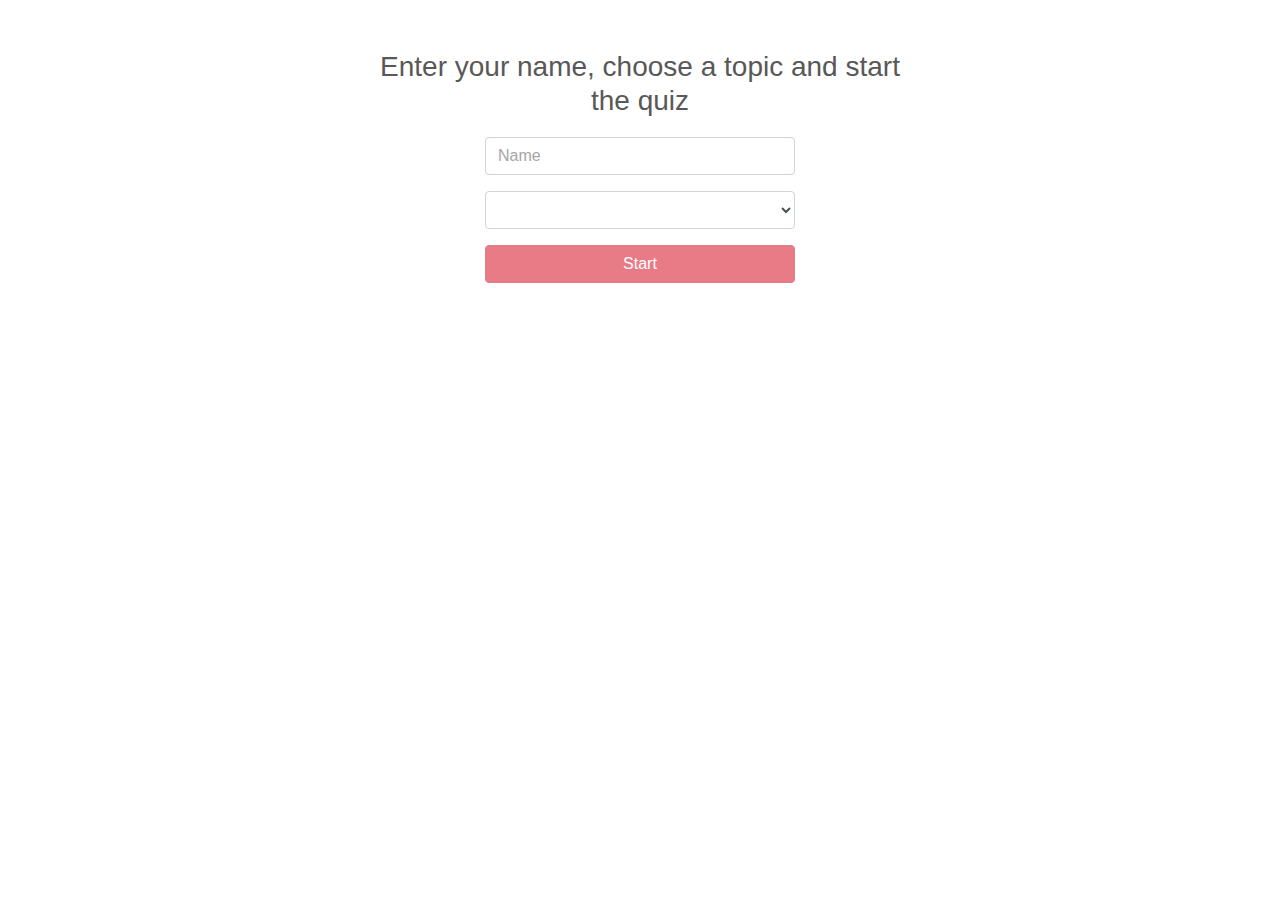
<file: index.html>
<!DOCTYPE html>
<html>
<head>
	<meta charset="utf-8">
    <meta name="viewport" content="width=device-width, initial-scale=1, shrink-to-fit=no">

	<link rel="stylesheet" href="https://stackpath.bootstrapcdn.com/bootstrap/4.3.1/css/bootstrap.min.css" integrity="sha384-ggOyR0iXCbMQv3Xipma34MD+dH/1fQ784/j6cY/iJTQUOhcWr7x9JvoRxT2MZw1T" crossorigin="anonymous">
	<link rel="stylesheet" type="text/css" href="style.css">

	<title>Quiz App - Start</title>
	
</head>
<body>
	<div class="container">

		<div class="row mx-auto col-lg-6 col-md-9 col-sm-12 d-flex justify-content-center">
			<h3 class="text-center" id="">Enter your name, choose a topic and start the quiz</h3>
		</div>

		<div class="row mx-auto col-lg-4 col-md-6 col-sm-12 d-flex justify-content-center">
			<form class="col-12" id="playerForm">

				<div class="form-group">
					<input type="input" class="form-control" id="playerName" name="playerName" placeholder="Name" autocomplete="off">
				</div>

				<div class="form-group">
					<select class="form-control" id="topicSelect">
						<option hidden></option>
						<option>Film/TV</option>
						<option>History</option>
						<option>Geography</option>
						<option>Sports</option>
					</select>
				</div>

				<button type="submit" id="startQuizBtn" class="btn col-12" onclick="savePlayerAndTopic(event)" disabled="">Start</button>
			</form>
		</div>

	<script type="text/javascript" src="index.js"></script>

	<script src="https://code.jquery.com/jquery-3.3.1.slim.min.js" integrity="sha384-q8i/X+965DzO0rT7abK41JStQIAqVgRVzpbzo5smXKp4YfRvH+8abtTE1Pi6jizo" crossorigin="anonymous"></script>
	<script src="https://cdnjs.cloudflare.com/ajax/libs/popper.js/1.14.7/umd/popper.min.js" integrity="sha384-UO2eT0CpHqdSJQ6hJty5KVphtPhzWj9WO1clHTMGa3JDZwrnQq4sF86dIHNDz0W1" crossorigin="anonymous"></script>
	<script src="https://stackpath.bootstrapcdn.com/bootstrap/4.3.1/js/bootstrap.min.js" integrity="sha384-JjSmVgyd0p3pXB1rRibZUAYoIIy6OrQ6VrjIEaFf/nJGzIxFDsf4x0xIM+B07jRM" crossorigin="anonymous"></script>

</body>
</html>
</file>
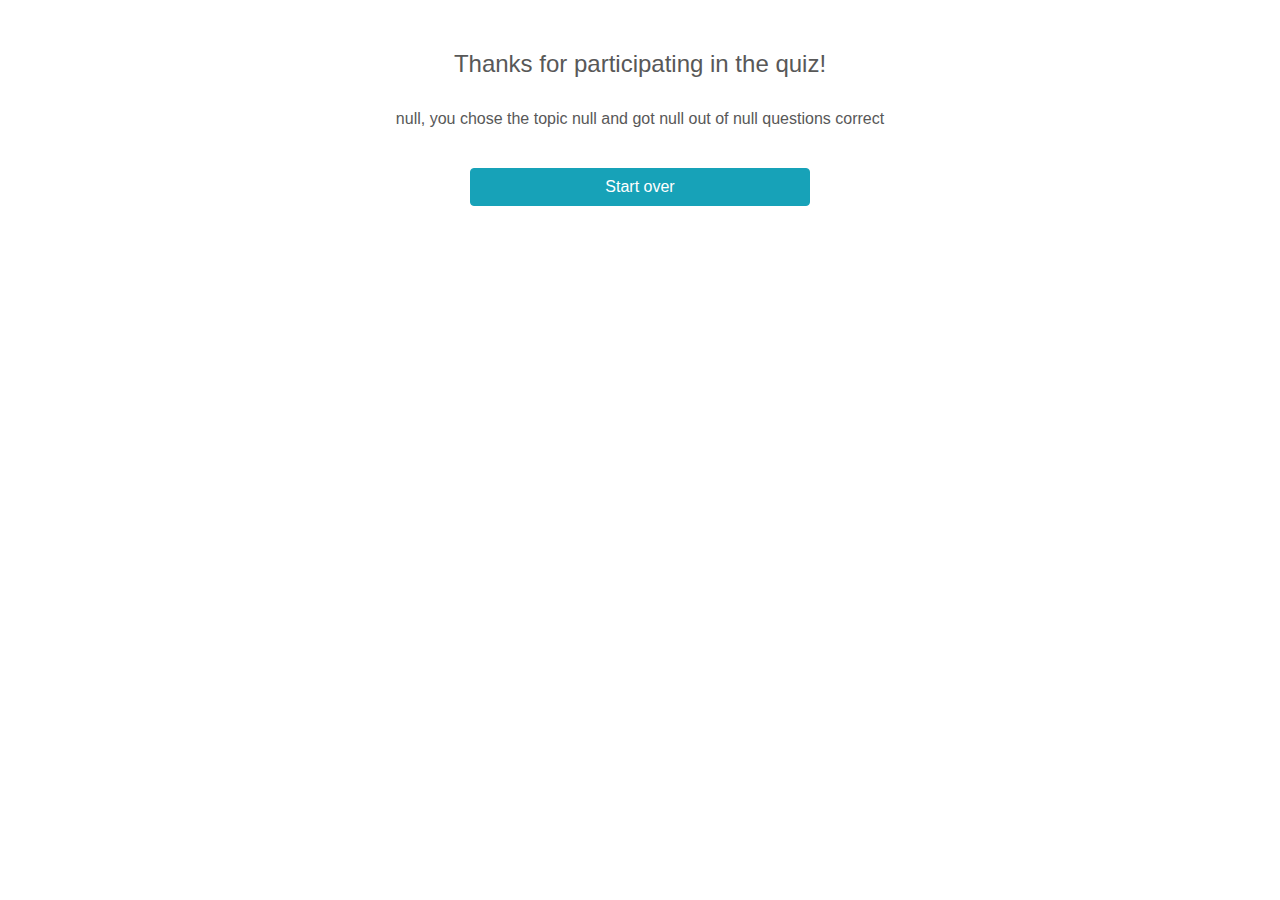
<file: end.html>
<!DOCTYPE html>
<html>
<head>
	<meta charset="utf-8">
    <meta name="viewport" content="width=device-width, initial-scale=1, shrink-to-fit=no">

	<link rel="stylesheet" href="https://stackpath.bootstrapcdn.com/bootstrap/4.3.1/css/bootstrap.min.css" integrity="sha384-ggOyR0iXCbMQv3Xipma34MD+dH/1fQ784/j6cY/iJTQUOhcWr7x9JvoRxT2MZw1T" crossorigin="anonymous">
	<link rel="stylesheet" type="text/css" href="style.css">

	<title>Quiz App - End</title>
	
</head>
<body>
	<div class="container">
		<div class="row mx-auto col-lg-9 col-md-12 col-sm-12 d-flex justify-content-center">
			<h4 class="" id="">Thanks for participating in the quiz!</h4>
		</div>

		<div class="row mx-auto col-lg-9 col-md-12 col-sm-12 d-flex justify-content-center">
			<h6 id="finalScore" class="text-center"></h6>
		</div>

		<div class="row mx-auto col-lg-4 col-md-6 col-sm-12 d-flex justify-content-center">
			<button class="btn btn-info col-12" id="startOver" onclick="startOver(event)" >Start over</button>
		</div>

	</div>

	<script type="text/javascript" src="end.js"></script>

	<script src="https://code.jquery.com/jquery-3.3.1.slim.min.js" integrity="sha384-q8i/X+965DzO0rT7abK41JStQIAqVgRVzpbzo5smXKp4YfRvH+8abtTE1Pi6jizo" crossorigin="anonymous"></script>
	<script src="https://cdnjs.cloudflare.com/ajax/libs/popper.js/1.14.7/umd/popper.min.js" integrity="sha384-UO2eT0CpHqdSJQ6hJty5KVphtPhzWj9WO1clHTMGa3JDZwrnQq4sF86dIHNDz0W1" crossorigin="anonymous"></script>
	<script src="https://stackpath.bootstrapcdn.com/bootstrap/4.3.1/js/bootstrap.min.js" integrity="sha384-JjSmVgyd0p3pXB1rRibZUAYoIIy6OrQ6VrjIEaFf/nJGzIxFDsf4x0xIM+B07jRM" crossorigin="anonymous"></script>

</body>
</html>
</file>
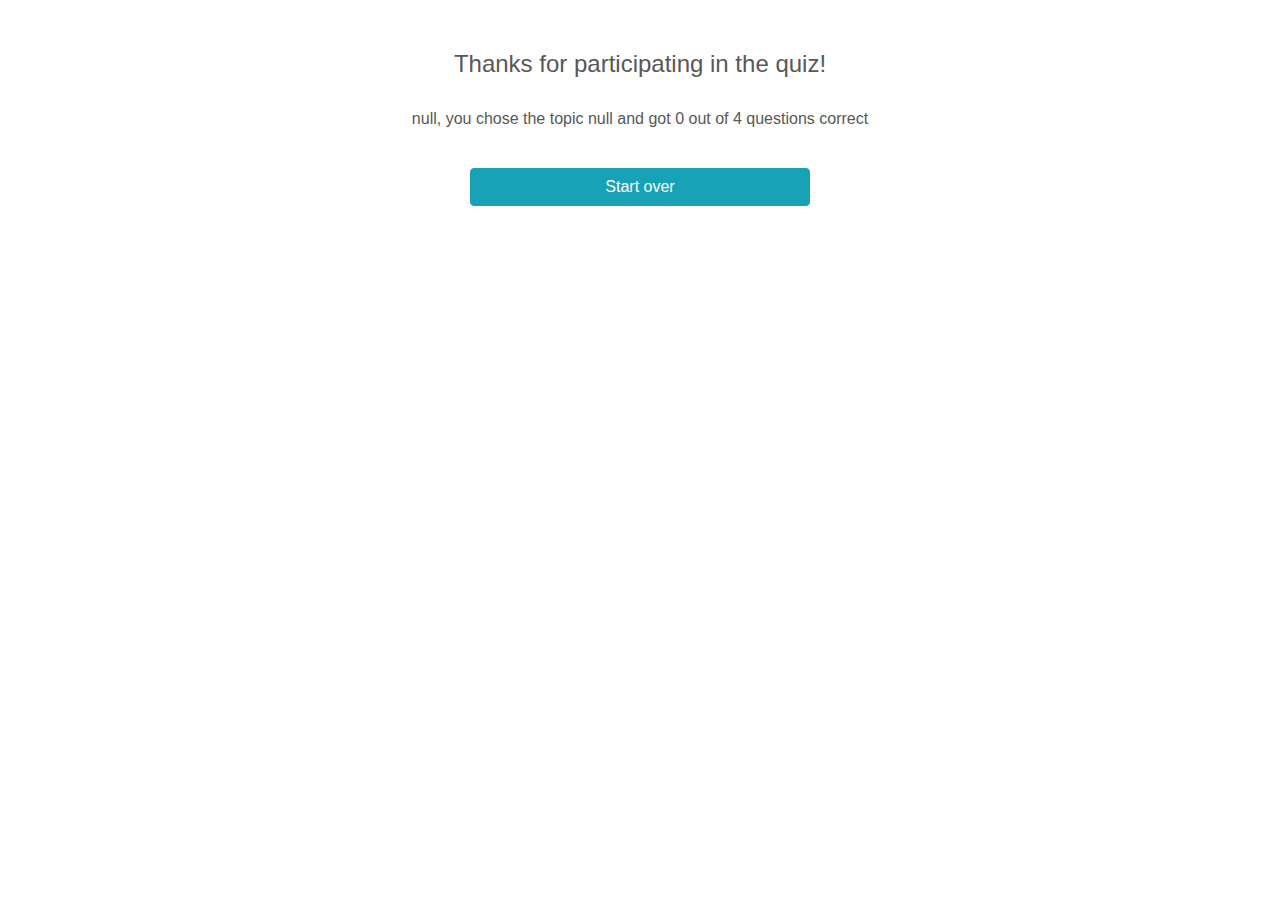
<file: quiz.html>
<!DOCTYPE html>
<html>
<head>
	<meta charset="utf-8">
    <meta name="viewport" content="width=device-width, initial-scale=1, shrink-to-fit=no">

	<link rel="stylesheet" href="https://stackpath.bootstrapcdn.com/bootstrap/4.3.1/css/bootstrap.min.css" integrity="sha384-ggOyR0iXCbMQv3Xipma34MD+dH/1fQ784/j6cY/iJTQUOhcWr7x9JvoRxT2MZw1T" crossorigin="anonymous">
	<link rel="stylesheet" type="text/css" href="style.css">

	<title>Quiz App - Quiz</title>
	
</head>
<body>
	<div class="container">
		
		<div class="row mx-auto col-lg-9 col-md-12 col-sm-12">
			<h6 class="" id="topicText">Topic</h6>
		</div>

		<div class="row mx-auto col-lg-9 col-md-12 col-sm-12">
			<h4 class="" id="question">What question is this?</h4>
		</div>

		<div class="row mx-auto col-lg-8 col-md-9 col-sm-12">
		    <div class="col-md-6 btnWrap">
		        <button type="button" class="btn btn-info col-md-12 choice" data-number="1">Choice 1</button>
		    </div>
		    <div class="col-md-6 btnWrap">
				<button type="button" class="btn btn-info col-md-12 choice" data-number="2">Choice 2</button>
		    </div>
		    <div class="col-md-6 btnWrap">
		        <button type="button" class="btn btn-info col-md-12 choice" data-number="3">Choice 3</button>
		    </div>
		    <div class="col-md-6 btnWrap">
				<button type="button" class="btn btn-info col-md-12 choice" data-number="4">Choice 4</button>
		    </div>
		</div>

		<div class="row mx-auto col-lg-9 col-md-9 col-sm-12 d-flex justify-content-center">
			<div class="progress w-75">
				<div id="progressBarFill" class="progress-bar-striped bg-warning" role="progressbar" aria-valuemin="0" aria-valuemax="100"></div>
			</div>
		</div>

	</div>

	<script type="text/javascript" src="quiz.js"></script>

	<script src="https://code.jquery.com/jquery-3.3.1.slim.min.js" integrity="sha384-q8i/X+965DzO0rT7abK41JStQIAqVgRVzpbzo5smXKp4YfRvH+8abtTE1Pi6jizo" crossorigin="anonymous"></script>
	<script src="https://cdnjs.cloudflare.com/ajax/libs/popper.js/1.14.7/umd/popper.min.js" integrity="sha384-UO2eT0CpHqdSJQ6hJty5KVphtPhzWj9WO1clHTMGa3JDZwrnQq4sF86dIHNDz0W1" crossorigin="anonymous"></script>
	<script src="https://stackpath.bootstrapcdn.com/bootstrap/4.3.1/js/bootstrap.min.js" integrity="sha384-JjSmVgyd0p3pXB1rRibZUAYoIIy6OrQ6VrjIEaFf/nJGzIxFDsf4x0xIM+B07jRM" crossorigin="anonymous"></script>

</body>
</html>
</file>
<file: style.css>
* {
/*	 border: solid 1px; */
}

h3, h4 {
	margin: 10px 0 20px 0;
}

h6 {
	margin: 10px 0;
}

.container {
	padding-top: 40px;
	color: #585858;
}

.btnWrap {
	padding: 7px;
}

.btn {
	margin: 0;
}

.progress {
	margin-top: 30px;
}

::-webkit-input-placeholder { /* Edge */
  color: red;
}

:-ms-input-placeholder { /* Internet Explorer 10-11 */
  color: red;
}

.form-control::-webkit-input-placeholder { color: #a6a6a6; }  /* WebKit, Blink, Edge */
.form-control:-moz-placeholder { color: #a6a6a6; }  /* Mozilla Firefox 4 to 18 */
.form-control::-moz-placeholder { color: #a6a6a6; }  /* Mozilla Firefox 19+ */
.form-control:-ms-input-placeholder { color: #a6a6a6; }  /* Internet Explorer 10-11 */
.form-control::-ms-input-placeholder { color: #a6a6a6; }  /* Microsoft Edge */

.progress-bar {
	width: 0%;
}

#startOver {
	margin-top: 30px;
}
</file>
